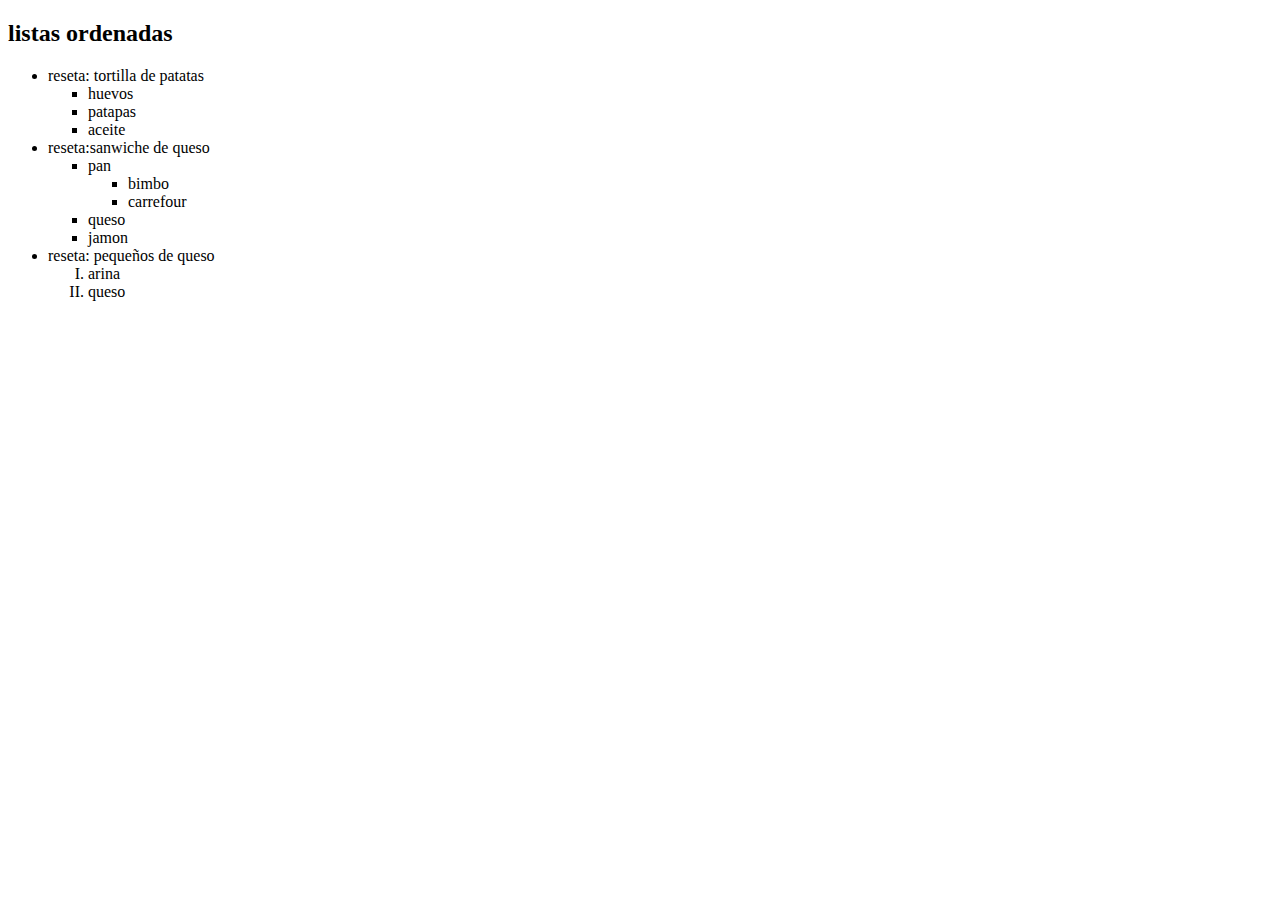
<file: ejercicio html/index.html>
<!DOCTYPE html>
<html lang="en">

<head>
    <meta charset="UTF-8" />
    <meta name="viewport" content="width=device-width, initial-scale=1.0" />
    <title>Document</title>
</head>

<body>
    <h2>listas ordenadas</h2>
    <!--listas no ordenadas-->
    <ul>
        <li>reseta: tortilla de patatas

            <ul type="square">
                <li>huevos</li>
                <li>patapas</li>
                <li>aceite</li>
            </ul>
        </li>
        <li>reseta:sanwiche de queso
            <ul type="square">
                <li>pan
                    <ul>
                        <li>bimbo</li>
                        <li>carrefour</li>
                    </ul> 
                </li>
                <li>queso </li>
                <li>jamon </li>

            </ul>
        </li>
        <li>reseta: pequeños de queso
            <ol type="I">
                <li>arina</li>
                <li>queso</li>
            </ol>


        </li>

    </ul>

</body>

</html>
</file>
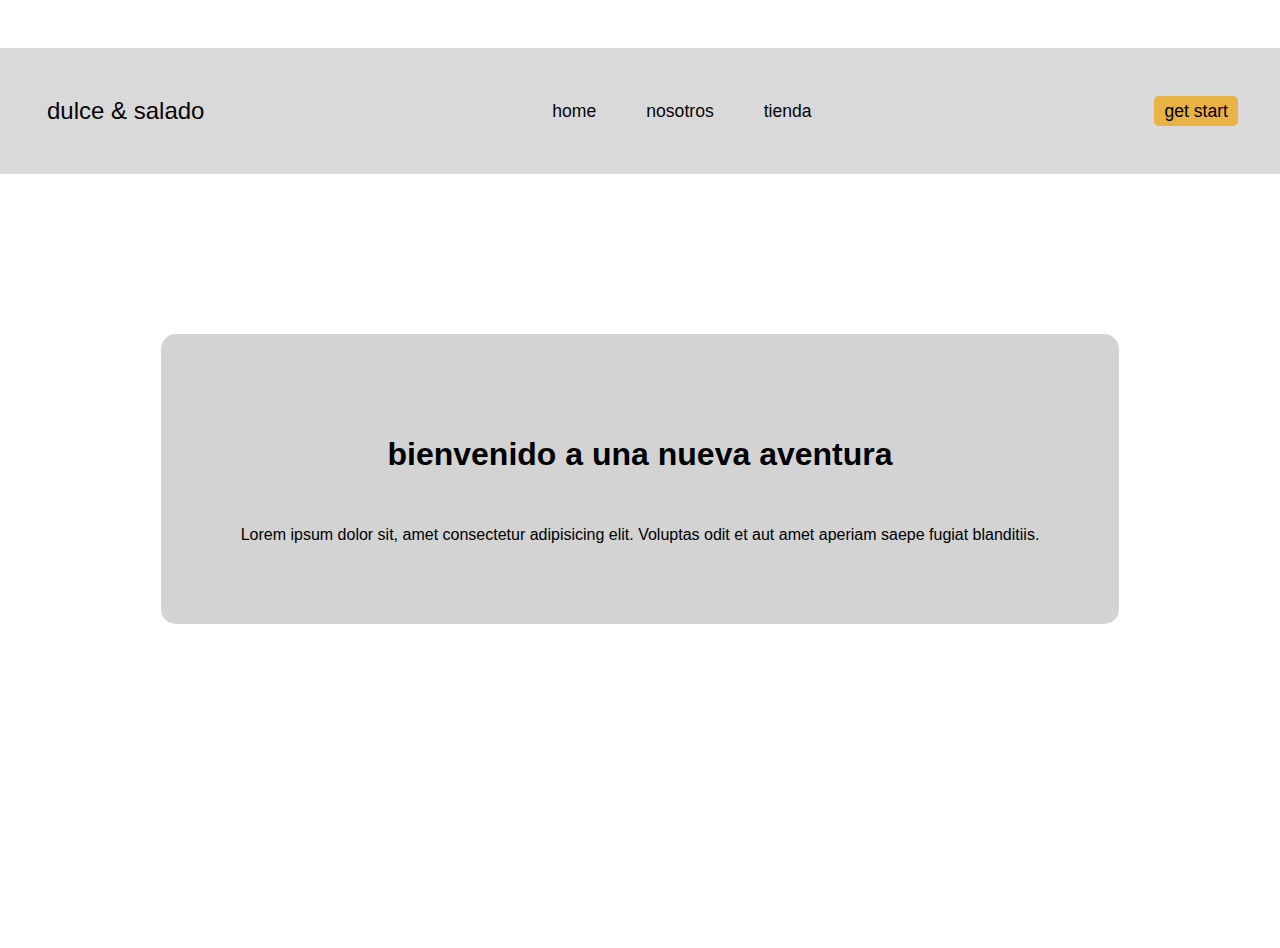
<file: proyecto-practica/html&css/index.html>
<!DOCTYPE html>
<html lang="en">

<head>
    <meta charset="UTF-8" />
    <meta name="viewport" content="width=device-width, initial-scale=1.0" />
    <link rel="stylesheet" href="https://cdnjs.cloudflare.com/ajax/libs/font-awesome/6.6.0/css/all.min.css"
        integrity="sha512-Kc323vGBEqzTmouAECnVceyQqyqdsSiqLQISBL29aUW4U/M7pSPA/gEUZQqv1cwx4OnYxTxve5UMg5GT6L4JJg=="
        crossorigin="anonymous" referrerpolicy="no-referrer" />
    <title>Document</title>
    <link rel="stylesheet" href="./CSS/normalice.css" />
    <link rel="stylesheet" href="./CSS/stile.css" />
</head>

<body>
    <header class="header"><!--creacion del header para contener el encabezado-->
        <nav class="nav_header">
            <div class="header__div_titulo">

                <a class="titulo_nav">dulce & salado </a>

            </div>
            <div class="header__div_lista"><!--enlaces van a  ser locales -->
                <ul class="lista_nav">
                    <li><a class="enlace_nav" href="index.html">home</a></li>
                    <li><a class="enlace_nav" href="nosotros">nosotros</a></li>
                    <li><a class="enlace_nav" href="tienda">tienda</a></li>
                </ul>
            </div>
            <a href="/upgrade-hub/proyecto-practica/html&css/formulario.html" class="botton_regis">get start</a>

        </nav>

    </header>

    <main>
        <div class="div_container">
            <div class="div_contenido">
                <div class="titulo_cuerpo">
                    <h1>bienvenido a una nueva aventura</h1>
                </div>

                <div class="div_cuerpo">

                    <p>Lorem ipsum dolor sit, amet consectetur adipisicing elit. Voluptas odit et aut amet aperiam saepe
                        fugiat
                        blanditiis.</p>

                </div>
            </div>
        </div>
    </main>





</body>

<footer class="footer_titu link">

</footer>

</html>
</file>
<file: proyecto-practica/html&css/CSS/stile.css>
/*generalidades de la pagina*/
*{
    font-family: 'Lucida Sans', 'Lucida Sans Regular', 'Lucida Grande', 'Lucida Sans Unicode', Geneva, Verdana, sans-serif;
    margin: 0;
    padding: 0;
    box-sizing: border-box;
}

body{
    
    background-image: url(https://blog.orange.es/wp-content/uploads/sites/4/2024/03/fondos-de-pantalla-3d-paisaje.jpg);
   
background-repeat: no-repeat;
background-size: cover;
background-attachment: fixed;
height: 100vh;

display: block;
background-position: center center;

}
li{
list-style: none;
}
a{
text-decoration: none;
color:rgb(5, 5, 5);
font-size: 1.1rem;
padding: 0 5px;
}
a:hover{
    color: rgb(203, 203, 203);
    background-color:black ;
    border-radius: 5px;
    padding:  5px;
    text-shadow: 5px rgb(57, 53, 53);
    
}

/*header*/
.header{
    position: relative;
    padding: 0 2rem;
    margin-top: 3rem;
    background-color:rgba(126, 123, 123, 0.288) ;
    padding: 3rem 0;
}

.nav_header{
    width: 100%;
    height: 60%;
    padding: 0 2px;
    max-width: 1200px;
    margin: 0 auto;
    display: flex;
    justify-content: space-between;
    align-items: center;

}
.titulo_nav{
    font-size: 1.5rem;
}
.lista_nav{
    display:flex;
    gap: 2.5rem;
}
.botton_regis{
    background-color: rgb(232, 178, 68);
    color: black;
    border-radius: 5px;
    padding: 5px 10px;
}
.botton_regis:hover{
    background-color: rgb(232, 178, 68);
    color: black;
    border-radius: 5px;
    padding: 5px 10px;
   
}
.botton_regis:active{
scale: 0.95;
scale: 1.05;
transition: scale 0.2 ease;
}


main{
    display: flex;
    text-align: center;
}
.div_container{
    background-color: rgba(144, 144, 144, 0.392);
   margin: 0 auto;
   margin-top: 10rem;
   padding: 5rem;
   border-radius: 15px;
 }

 .titulo_cuerpo{
    padding-bottom: 2rem;
 }




/*responsive */

@media(max-width: 390px ){

    .nav_header,
    .lista_nav{
       display:block;
      text-align: center;
      height: 70%;
      
    }
    .header{
       background-color: rgba(126, 123, 123, 0.466);
    }
    li{
       margin: 1rem;
    }
    main{
        display: flex;
        text-align: center;
    }
    .div_container{
        background-color: rgba(144, 144, 144, 0.392);
       margin: 0 auto;
       margin-top: 10rem;
       padding: 5rem;
       border-radius: 15px;
     }

  
}
@media(max-width: 830px){

   .nav_header,
   .lista_nav{
      display:block;
     text-align: center;
     height: 70%;
     
   }
   .header{
      background-color: rgba(126, 123, 123, 0.466);
   }
   li{
      margin: 1rem;
   }
   main{
    display: flex;
    text-align: center;
}
.div_container{
    background-color: rgba(144, 144, 144, 0.392);
   margin: 0 auto;
   margin-top: 10rem;
   padding: 5rem;
   border-radius: 15px;
 }
};
</file>
<file: proyecto-practica/html&css/CSS/normalice.css>
/*! normalize.css v8.0.1 | MIT License | github.com/necolas/normalize.css */

/* Document
   ========================================================================== */

/**
 * 1. Correct the line height in all browsers.
 * 2. Prevent adjustments of font size after orientation changes in iOS.
 */

 html {
    line-height: 1.15; /* 1 */
    -webkit-text-size-adjust: 100%; /* 2 */
  }
  
  /* Sections
     ========================================================================== */
  
  /**
   * Remove the margin in all browsers.
   */
  
  body {
    margin: 0;
  }
  
  /**
   * Render the `main` element consistently in IE.
   */
  
  main {
    display: block;
  }
  
  /**
   * Correct the font size and margin on `h1` elements within `section` and
   * `article` contexts in Chrome, Firefox, and Safari.
   */
  
  h1 {
    font-size: 2em;
    margin: 0.67em 0;
  }
  
  /* Grouping content
     ========================================================================== */
  
  /**
   * 1. Add the correct box sizing in Firefox.
   * 2. Show the overflow in Edge and IE.
   */
  
  hr {
    box-sizing: content-box; /* 1 */
    height: 0; /* 1 */
    overflow: visible; /* 2 */
  }
  
  /**
   * 1. Correct the inheritance and scaling of font size in all browsers.
   * 2. Correct the odd `em` font sizing in all browsers.
   */
  
  pre {
    font-family: monospace, monospace; /* 1 */
    font-size: 1em; /* 2 */
  }
  
  /* Text-level semantics
     ========================================================================== */
  
  /**
   * Remove the gray background on active links in IE 10.
   */
  
  a {
    background-color: transparent;
  }
  
  /**
   * 1. Remove the bottom border in Chrome 57-
   * 2. Add the correct text decoration in Chrome, Edge, IE, Opera, and Safari.
   */
  
  abbr[title] {
    border-bottom: none; /* 1 */
    text-decoration: underline; /* 2 */
    text-decoration: underline dotted; /* 2 */
  }
  
  /**
   * Add the correct font weight in Chrome, Edge, and Safari.
   */
  
  b,
  strong {
    font-weight: bolder;
  }
  
  /**
   * 1. Correct the inheritance and scaling of font size in all browsers.
   * 2. Correct the odd `em` font sizing in all browsers.
   */
  
  code,
  kbd,
  samp {
    font-family: monospace, monospace; /* 1 */
    font-size: 1em; /* 2 */
  }
  
  /**
   * Add the correct font size in all browsers.
   */
  
  small {
    font-size: 80%;
  }
  
  /**
   * Prevent `sub` and `sup` elements from affecting the line height in
   * all browsers.
   */
  
  sub,
  sup {
    font-size: 75%;
    line-height: 0;
    position: relative;
    vertical-align: baseline;
  }
  
  sub {
    bottom: -0.25em;
  }
  
  sup {
    top: -0.5em;
  }
  
  /* Embedded content
     ========================================================================== */
  
  /**
   * Remove the border on images inside links in IE 10.
   */
  
  img {
    border-style: none;
  }
  
  /* Forms
     ========================================================================== */
  
  /**
   * 1. Change the font styles in all browsers.
   * 2. Remove the margin in Firefox and Safari.
   */
  
  button,
  input,
  optgroup,
  select,
  textarea {
    font-family: inherit; /* 1 */
    font-size: 100%; /* 1 */
    line-height: 1.15; /* 1 */
    margin: 0; /* 2 */
  }
  
  /**
   * Show the overflow in IE.
   * 1. Show the overflow in Edge.
   */
  
  button,
  input { /* 1 */
    overflow: visible;
  }
  
  /**
   * Remove the inheritance of text transform in Edge, Firefox, and IE.
   * 1. Remove the inheritance of text transform in Firefox.
   */
  
  button,
  select { /* 1 */
    text-transform: none;
  }
  
  /**
   * Correct the inability to style clickable types in iOS and Safari.
   */
  
  button,
  [type="button"],
  [type="reset"],
  [type="submit"] {
    -webkit-appearance: button;
  }
  
  /**
   * Remove the inner border and padding in Firefox.
   */
  
  button::-moz-focus-inner,
  [type="button"]::-moz-focus-inner,
  [type="reset"]::-moz-focus-inner,
  [type="submit"]::-moz-focus-inner {
    border-style: none;
    padding: 0;
  }
  
  /**
   * Restore the focus styles unset by the previous rule.
   */
  
  button:-moz-focusring,
  [type="button"]:-moz-focusring,
  [type="reset"]:-moz-focusring,
  [type="submit"]:-moz-focusring {
    outline: 1px dotted ButtonText;
  }
  
  /**
   * Correct the padding in Firefox.
   */
  
  fieldset {
    padding: 0.35em 0.75em 0.625em;
  }
  
  /**
   * 1. Correct the text wrapping in Edge and IE.
   * 2. Correct the color inheritance from `fieldset` elements in IE.
   * 3. Remove the padding so developers are not caught out when they zero out
   *    `fieldset` elements in all browsers.
   */
  
  legend {
    box-sizing: border-box; /* 1 */
    color: inherit; /* 2 */
    display: table; /* 1 */
    max-width: 100%; /* 1 */
    padding: 0; /* 3 */
    white-space: normal; /* 1 */
  }
  
  /**
   * Add the correct vertical alignment in Chrome, Firefox, and Opera.
   */
  
  progress {
    vertical-align: baseline;
  }
  
  /**
   * Remove the default vertical scrollbar in IE 10+.
   */
  
  textarea {
    overflow: auto;
  }
  
  /**
   * 1. Add the correct box sizing in IE 10.
   * 2. Remove the padding in IE 10.
   */
  
  [type="checkbox"],
  [type="radio"] {
    box-sizing: border-box; /* 1 */
    padding: 0; /* 2 */
  }
  
  /**
   * Correct the cursor style of increment and decrement buttons in Chrome.
   */
  
  [type="number"]::-webkit-inner-spin-button,
  [type="number"]::-webkit-outer-spin-button {
    height: auto;
  }
  
  /**
   * 1. Correct the odd appearance in Chrome and Safari.
   * 2. Correct the outline style in Safari.
   */
  
  [type="search"] {
    -webkit-appearance: textfield; /* 1 */
    outline-offset: -2px; /* 2 */
  }
  
  /**
   * Remove the inner padding in Chrome and Safari on macOS.
   */
  
  [type="search"]::-webkit-search-decoration {
    -webkit-appearance: none;
  }
  
  /**
   * 1. Correct the inability to style clickable types in iOS and Safari.
   * 2. Change font properties to `inherit` in Safari.
   */
  
  ::-webkit-file-upload-button {
    -webkit-appearance: button; /* 1 */
    font: inherit; /* 2 */
  }
  
  /* Interactive
     ========================================================================== */
  
  /*
   * Add the correct display in Edge, IE 10+, and Firefox.
   */
  
  details {
    display: block;
  }
  
  /*
   * Add the correct display in all browsers.
   */
  
  summary {
    display: list-item;
  }
  
  /* Misc
     ========================================================================== */
  
  /**
   * Add the correct display in IE 10+.
   */
  
  template {
    display: none;
  }
  
  /**
   * Add the correct display in IE 10.
   */
  
  [hidden] {
    display: none;
  }
</file>
